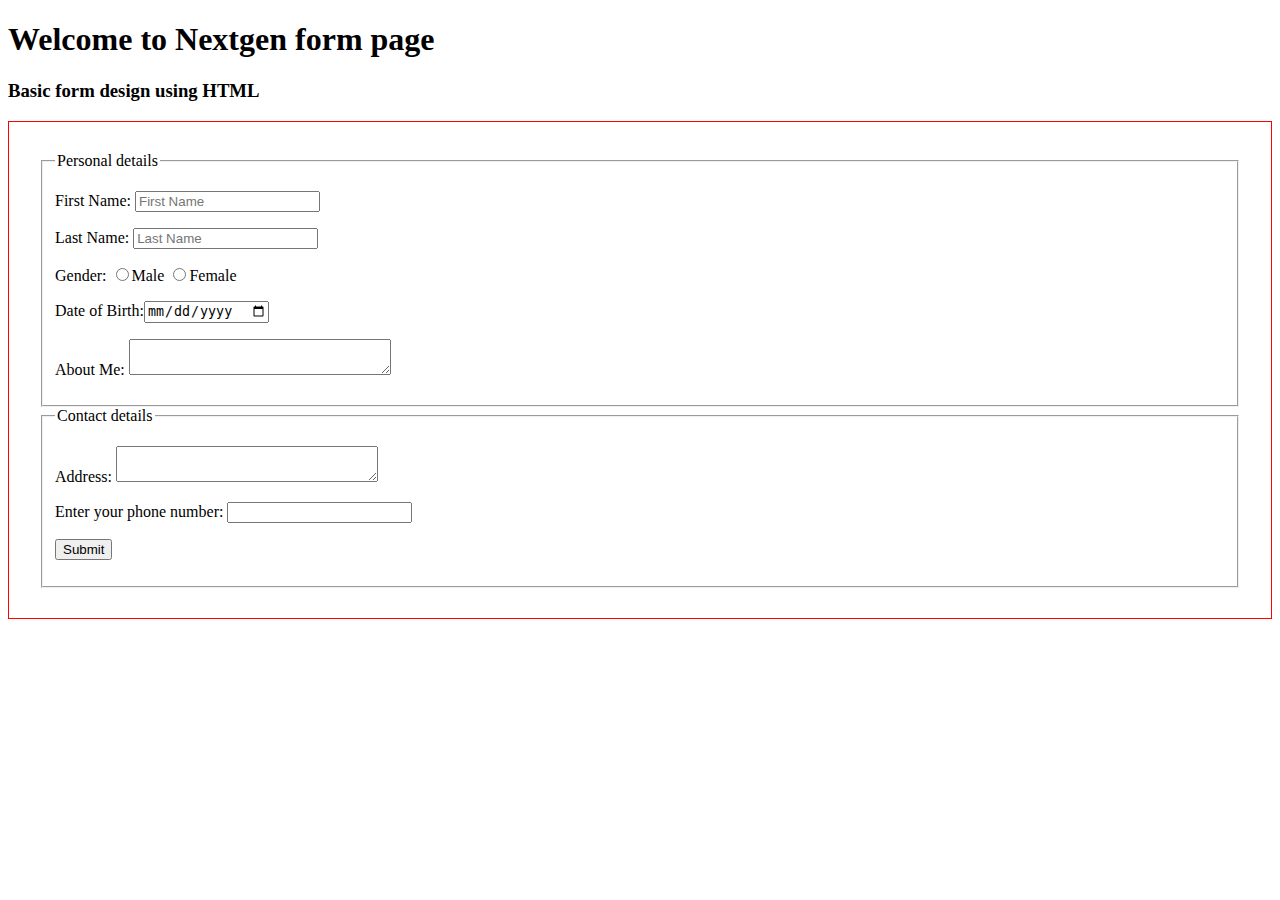
<file: amaka1/index.html>
<!DOCTYPE html>
<html>
    <head>
        <title> BASIC FORM DESIGN USING HTML</title>
    </head>
        
    <body>
        <!--Heading content-->
    <h1>Welcome to Nextgen form page</h1>
        <h3>Basic form design using HTML</h3>

        <!--Creating form content-->
    <form>
        <div style="border:  1px solid red; padding: 30px;">
        <fieldset>
            <legend>Personal details</legend>

         <p>
            <label for="firstname">First Name:</label>
            <input type="text" id="firstname" name="firstname" placeholder="First Name" required>
         </p>

         <p>
             <label for="lastname">Last Name:</label>
             <input type="text" id="lastname" name="lastname" placeholder="Last Name" required>
         </p> 

         <p>
            Gender:
            <label><input type="radio" name="gender" value="male">Male</label>
            <label><input type="radio" name="gender" value="female">Female</label>
         </p>

         <p>
            <label>Date of Birth:<input type="date" name="birthdate" required></label>
         </p>


         <p>
            <label>About Me:
                <textarea name="aboutme" rows="2" cols="30"></textarea></label>
         </p>

        </fieldset>

        <fieldset>
            <legend>Contact details</legend>        
             <p>
                <label>Address:
                <textarea name="address" rows="2" cols="30"></textarea></label>
             </p>

             <p>
                <label for="phone"> Enter your phone number:</label>
                <input type="tel" id="phone" name="phone" pattern="[0-9]{3}-[0-9]{3}-[0-9]{2}-[0-9]{3}">
            </p>

            <p>
                <button type="submit" form="form1" value="submit">Submit</button>
             </p>

        </fieldset>
        </div>
    </form>
    </body>
</html>
</file>
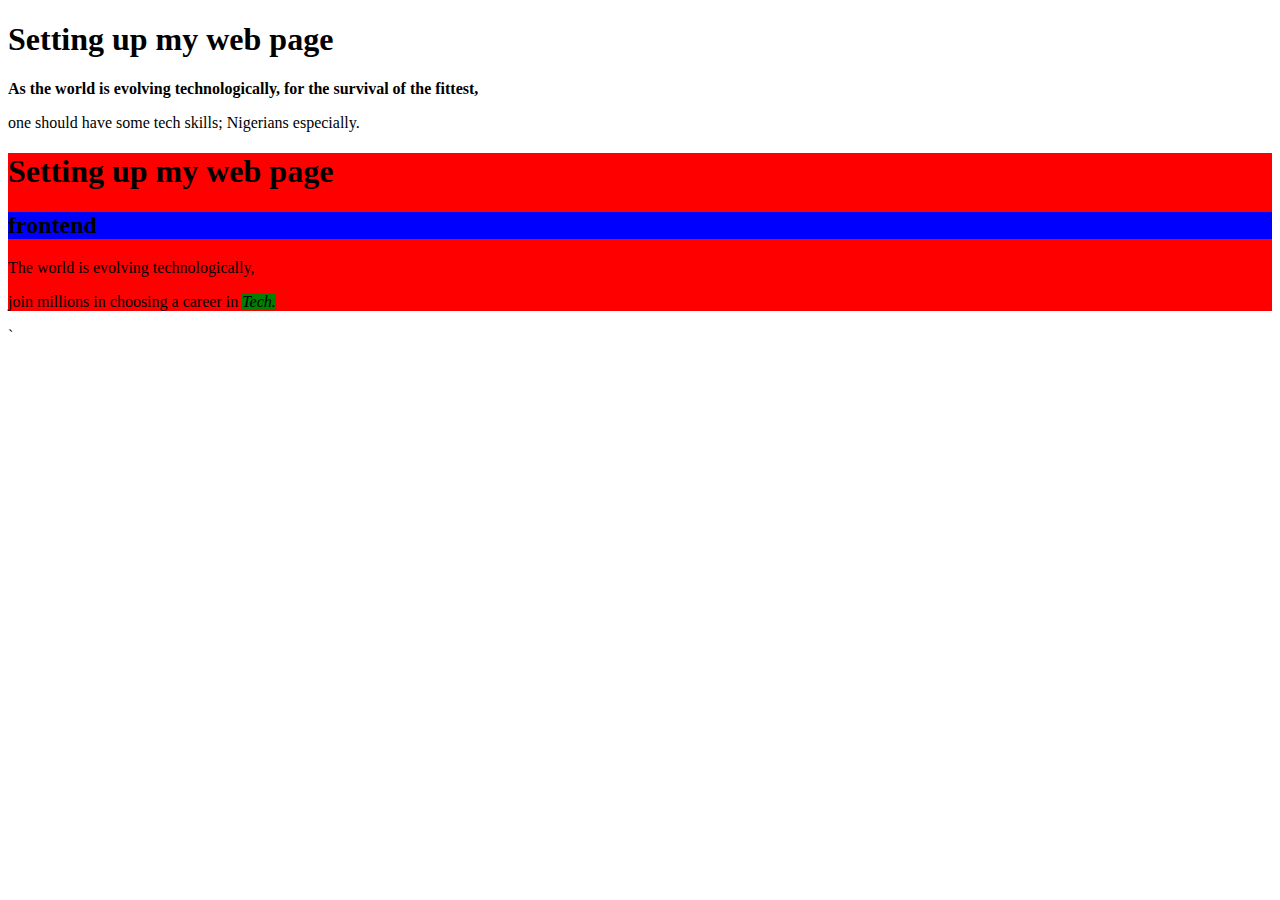
<file: amaka1/index1.html>
<!DOCTYPE html>
<html lang="en">
<head>
    <meta charset="UTF-8">
    <meta http-equiv="X-UA-Compatible" content="IE=edge">
    <meta name="viewport" content="width=device-width, initial-scale=1.0">
    <title>Colorful style</title>
</head>
<body>
    <div>

        <h1>Setting up my web page</h1>

        <p><b>As the world is evolving technologically, for the survival of the fittest,</p></b>
        <p>one should have some tech skills; Nigerians especially.</p>
        
    </div>

    <div style="background-color: red;">
        <h1>Setting up my web page</h1> <h2 style="background-color:blue;">frontend</h2>

        <p>The world is evolving technologically,</p>
        <p> join millions in choosing a career in <em style="background-color:green"> Tech.</em></p>
        

    </div>` 
</body>
</html>
</file>
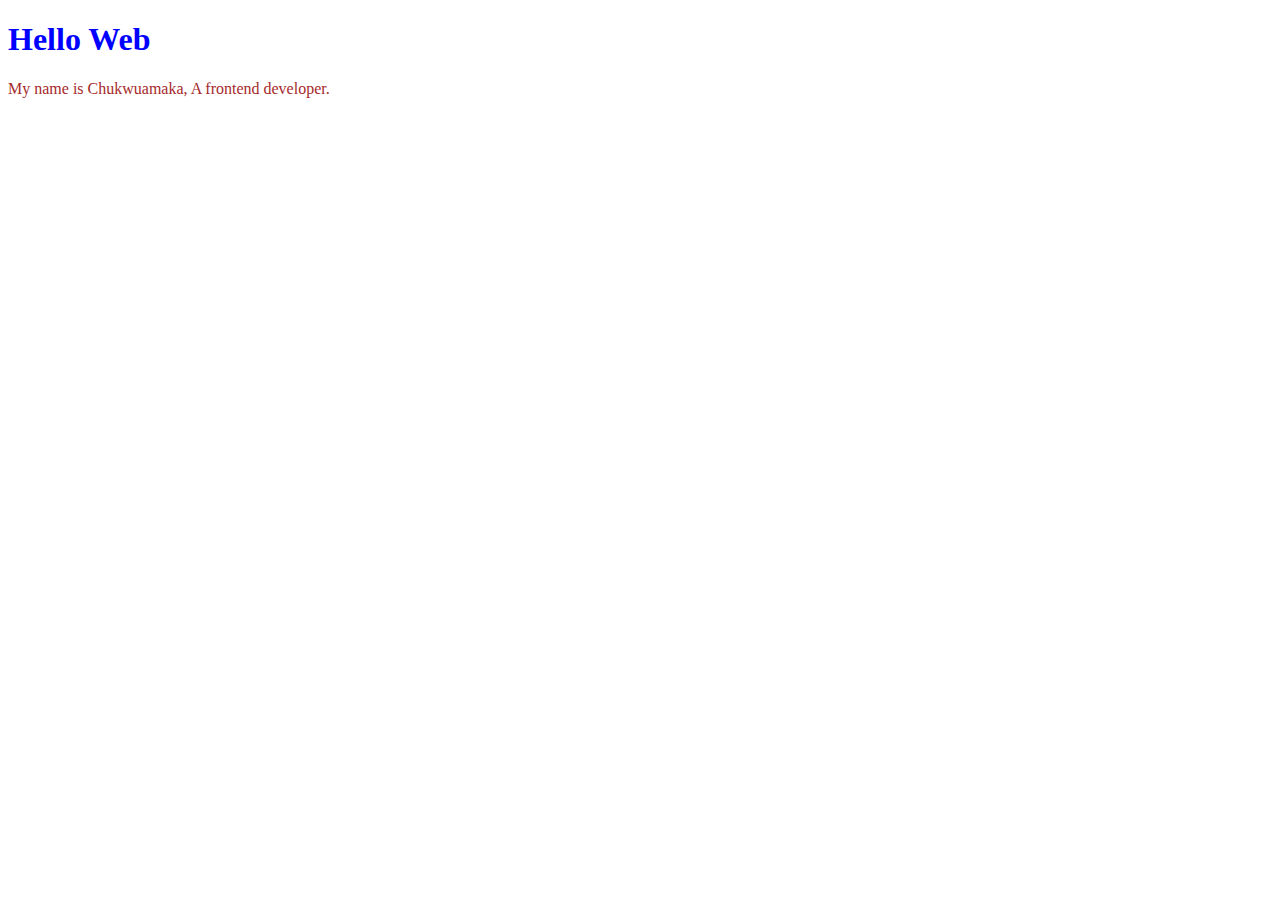
<file: amaka1/setup.html>
<!DOCTYPE html>
<html lang="en">
<head>
    <meta charset="UTF-8">
    <meta http-equiv="X-UA-Compatible" content="IE=edge">
    <meta name="viewport" content="width=device-width, initial-scale=1.0">
    <title>Document</title>
    <style>
        p{
            color: brown;
        }
    </style>
</head>
<body>
    <h1 style="color:blue">Hello Web</h1>
    <p>My name is Chukwuamaka, A frontend developer.</p>
</body>
</html>
</file>
